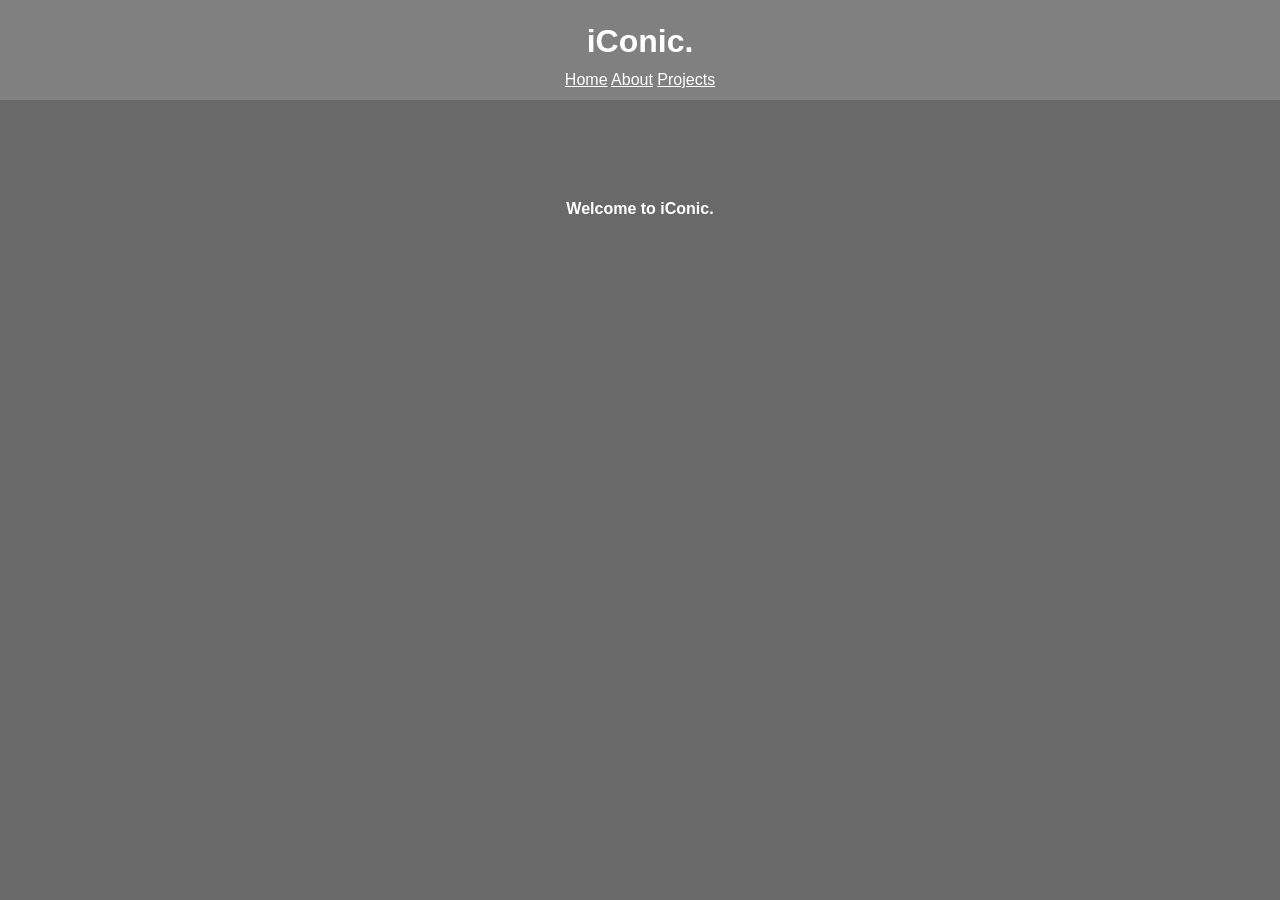
<file: index.html>
<html>
    <head>
        <title>Home Page</title>
        <link rel="icon" type="image/png" href="../extra/flatgainsProfileWebsiteNoBg.png">
        <link rel="stylesheet" href="css/style.css"> 
    </head>
    <body>
        <div class="Top-bar">
            <header class="topbar">
             <h1>
                iConic.
             </h1>

                <nav>
                    <a href="index.html">Home</a>
                    <a href="about.html">About</a>
                    <a href="pages/projects.html">Projects</a>
                </nav>

            </header>
        </div>

        <p style="margin-top: 100px">Welcome to iConic.</p>
    </body>
</html>
</file>
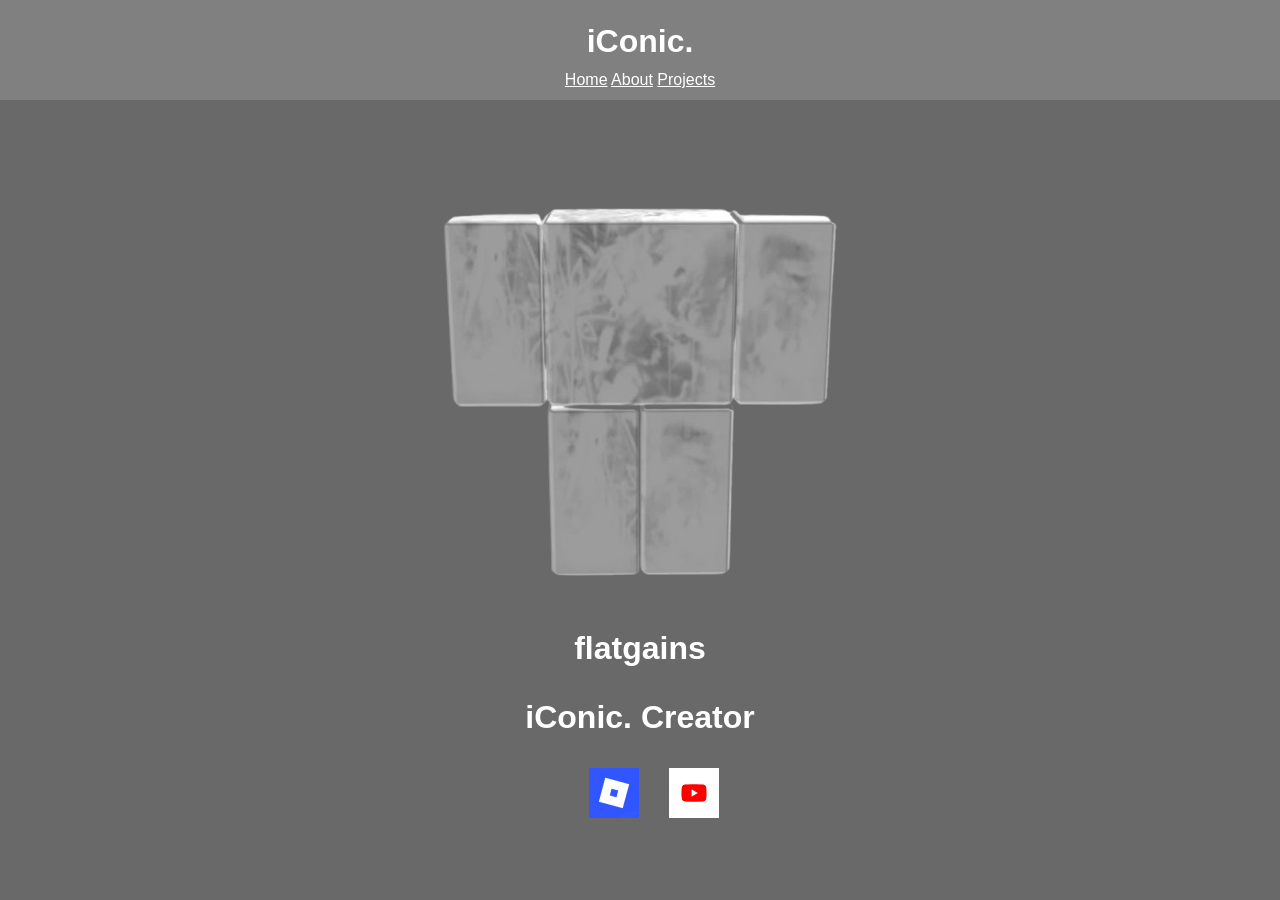
<file: about.html>
<html>
    <head>
        <title>About iConic.</title>
        <link rel="icon" type="image/png" href="../extra/flatgainsProfileWebsiteNoBg.png">
        <link rel="stylesheet" href="css/style.css"> 
    </head>
    <body>
        <div class="Top-bar">
            <header class="topbar">
             <h1>
                iConic.
             </h1>

                <nav>
                    <a href="index.html">Home</a>
                    <a href="about.html">About</a>
                    <a href="pages/projects.html">Projects</a>
                </nav>
            </header>
        </div>

        <div class ="Profile-contrainer"></div>
        <img class ="flatgains-profile"src="extra/flatgainsProfileWebsiteNoBg.png" style="display: block; margin:auto">

        <p style="margin-top: 30px; font-size: 32px;">flatgains</p>
        <p style="margin-top: 30px; font-size: 32px;">iConic. Creator</p>
        <a href="https://www.roblox.com/users/2311131154/profile"><img class = "roblox-logo1" src="extra/RobloxLogo.png"></a>   
        <a href="https://www.youtube.com/@flatplaysroblox"><img class = "youtube-logo1" src="extra/youtubelogo.jpg"></a>   

    </body>
</html>
</file>
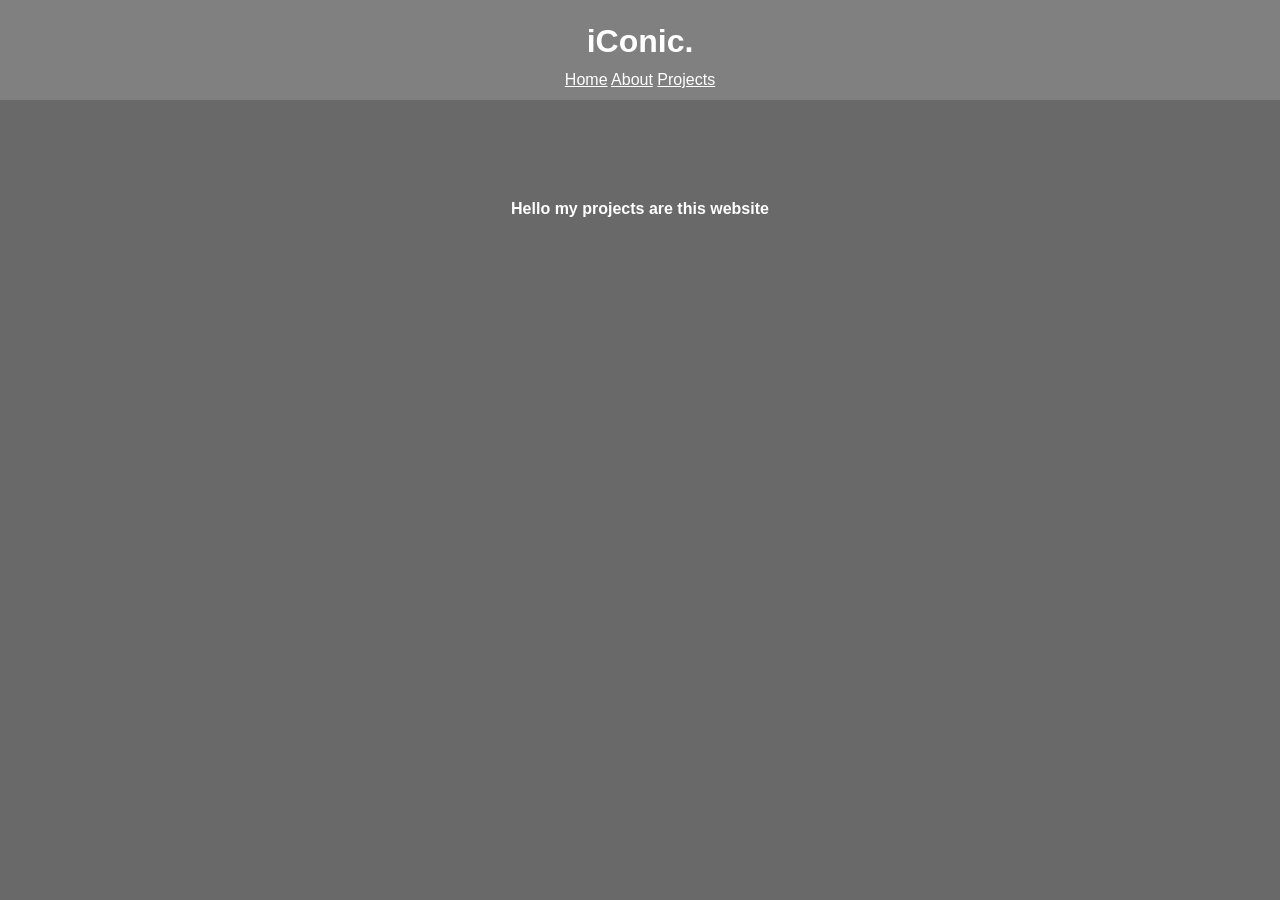
<file: pages/projects.html>
<html>
    <head>
        <title>iConic. Projects</title>
        <link rel="icon" type="image/png" href="../extra/flatgainsProfileWebsiteNoBg.png">
        <link rel="stylesheet" href="../css/style.css"> 
    </head>
    <body>
        <div class="Top-bar">
            <header class="topbar">
             <h1>
                iConic.
             </h1>

                <nav>
                    <a href="../index.html">Home</a>
                    <a href="../about.html">About</a>
                    <a href="projects.html">Projects</a>
                </nav>

            </header>
        </div>

        <p style="margin-top: 100px">Hello my projects are this website</p>
    </body>
</html>
</file>
<file: css/style.css>
body {
    background-color:dimgray;
    font-family:'Gill Sans', 'Gill Sans MT', Calibri, 'Trebuchet MS', sans-serif;
    margin: 0;
}

h1 {
    color: white;
    font-family:'Gill Sans', 'Gill Sans MT', Calibri, 'Trebuchet MS', sans-serif;
    text-align: center;
}

p {
    color: white;
    text-align: center;
    font-weight: bold;
    font-family:'Gill Sans', 'Gill Sans MT', Calibri, 'Trebuchet MS', sans-serif;
    margin-left: 100px;
    margin-right: 100px;
}

.Top-bar {
    width: 100%;
    height: 100px;
    background-color:grey;
    position:sticky;
    justify-content:center;
    align-items:center;
    display:flex;
    gap: 30px;
}

.top-bar nav{
    transform: translateY(-10px);
}

.roblox-logo1 {
    width: 50px;
    height: auto;
    position: relative;
    left:46%;
}

.youtube-logo1 {
    width: 50px;
    height: auto;
    position: relative;
    left:48%;
}

a {
    color:white;
    font-family:'Gill Sans', 'Gill Sans MT', Calibri, 'Trebuchet MS', sans-serif
}
</file>
